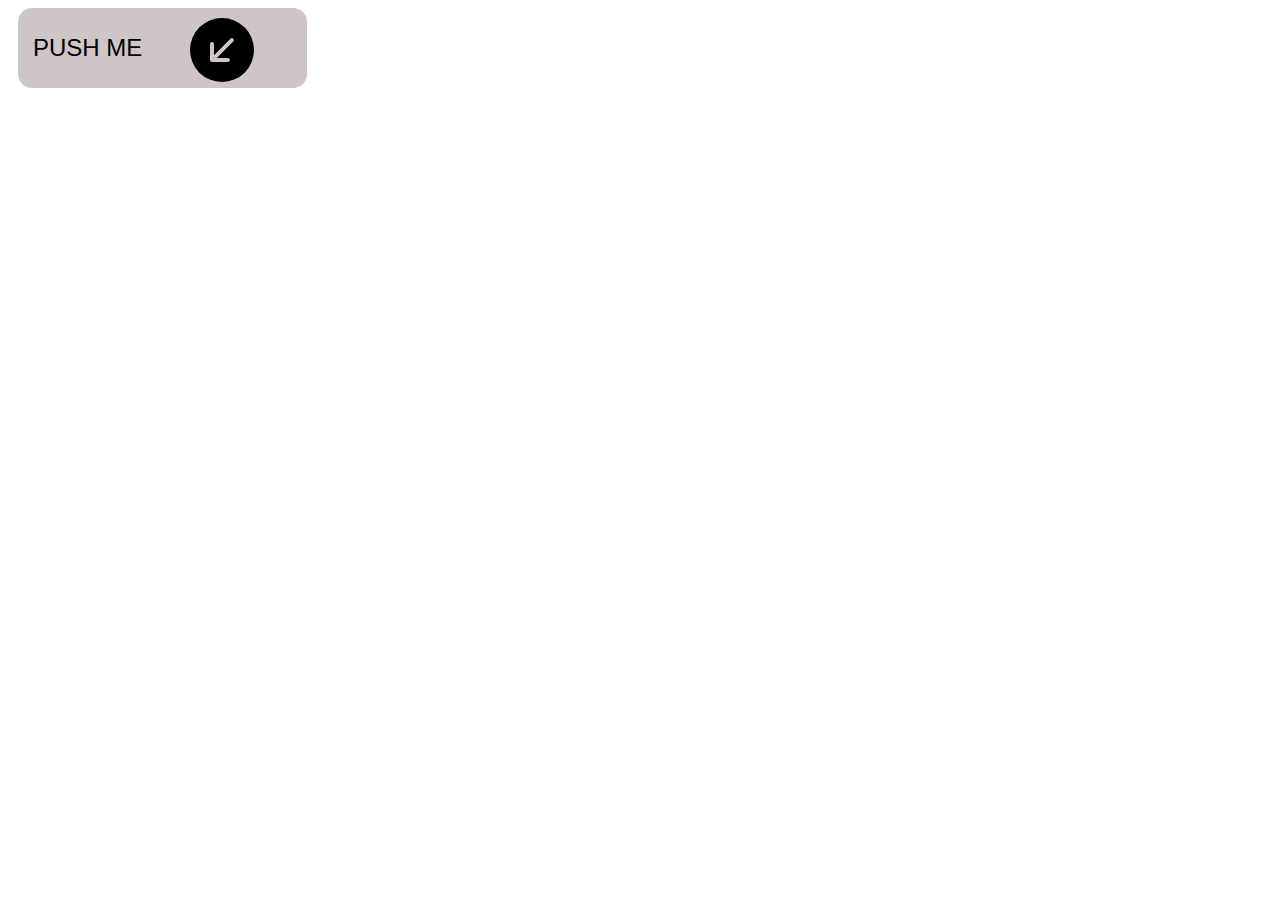
<file: Module_10/Task 10.3/index.html>
<!DOCTYPE html>
<html lang="ru">

<head>
    <link rel="stylesheet" href="style.css">
</head>

<body>
<button class="btn j-btn-test">
  <div class="btn_text">Push me</div>

  <div class="btn_icon">
     <svg class="icon" xmlns="http://www.w3.org/2000/svg" width="64" height="64" fill="currentColor" class="bi bi-arrow-down-left-circle" viewBox="0 0 16 16">
        <path class="circle" fill-rule="evenodd" d="M1 8a7 7 0 1 0 14 0A7 7 0 0 0 1 8m15 0A8 8 0 1 1 0 8a8 8 0 0 1 16 0m-5.904-2.854a.5.5 0 1 1 .707.708L6.707 9.95h2.768a.5.5 0 1 1 0 1H5.5a.5.5 0 0 1-.5-.5V6.475a.5.5 0 1 1 1 0v2.768z"/>
        <path class="arrow" d="M16 8A8 8 0 1 0 0 8a8 8 0 0 0 16 0m-5.904-2.803a.5.5 0 1 1 .707.707L6.707 10h2.768a.5.5 0 0 1 0 1H5.5a.5.5 0 0 1-.5-.5V6.525a.5.5 0 0 1 1 0v2.768z"/>
      </svg>
  </div>
</button>

</body>
<script src="scrypt.js"></script>
</file>
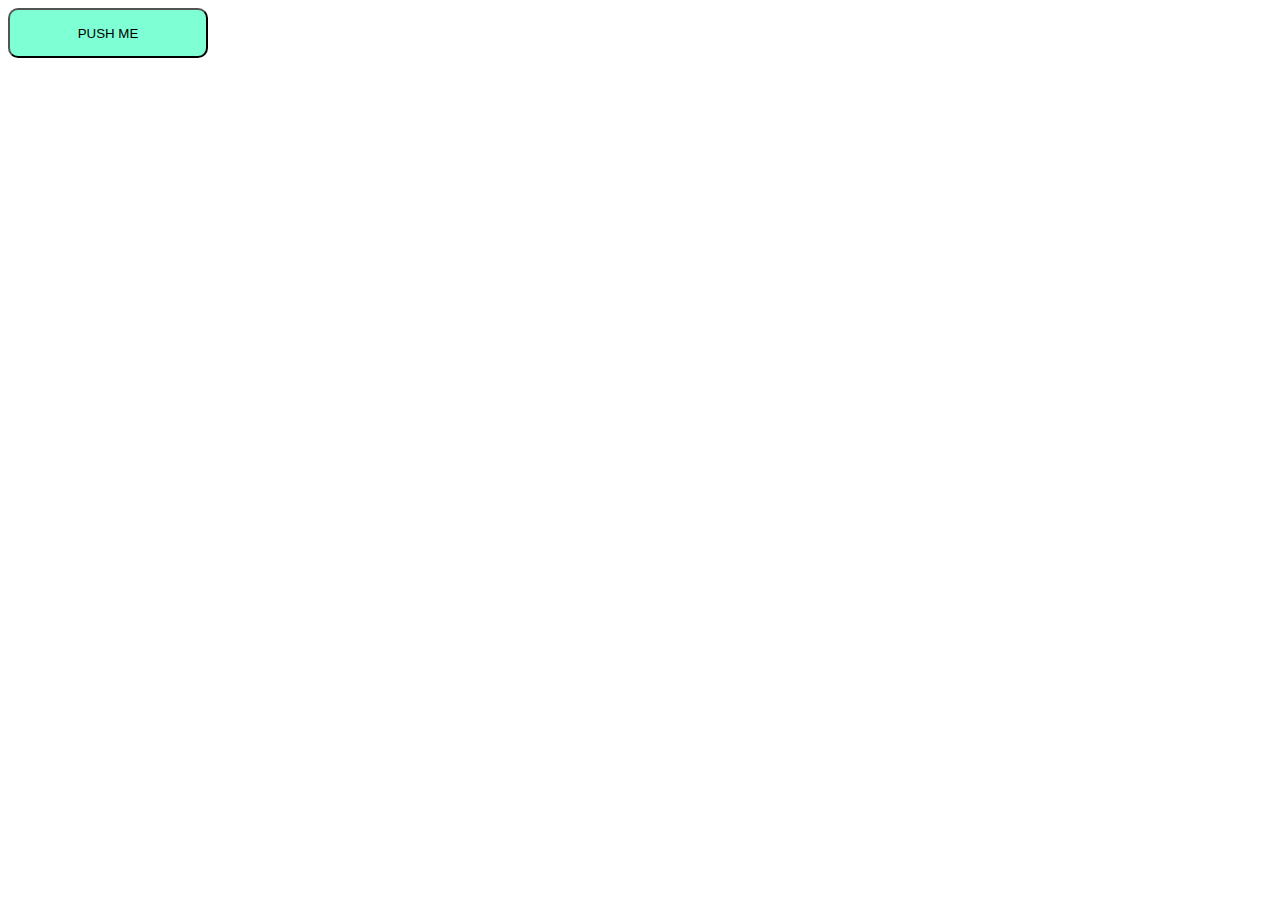
<file: Module_10/Task 10.5/index.html>
<!DOCTYPE html>
<html lang="ru">

<head>
    <meta charset="utf-8">
    <link rel="stylesheet" href="style.css">
</head>

<body>
<button class="btn">
  PUSH ME
</button>

</body>
<script src="scrypt.js"></script>
</file>
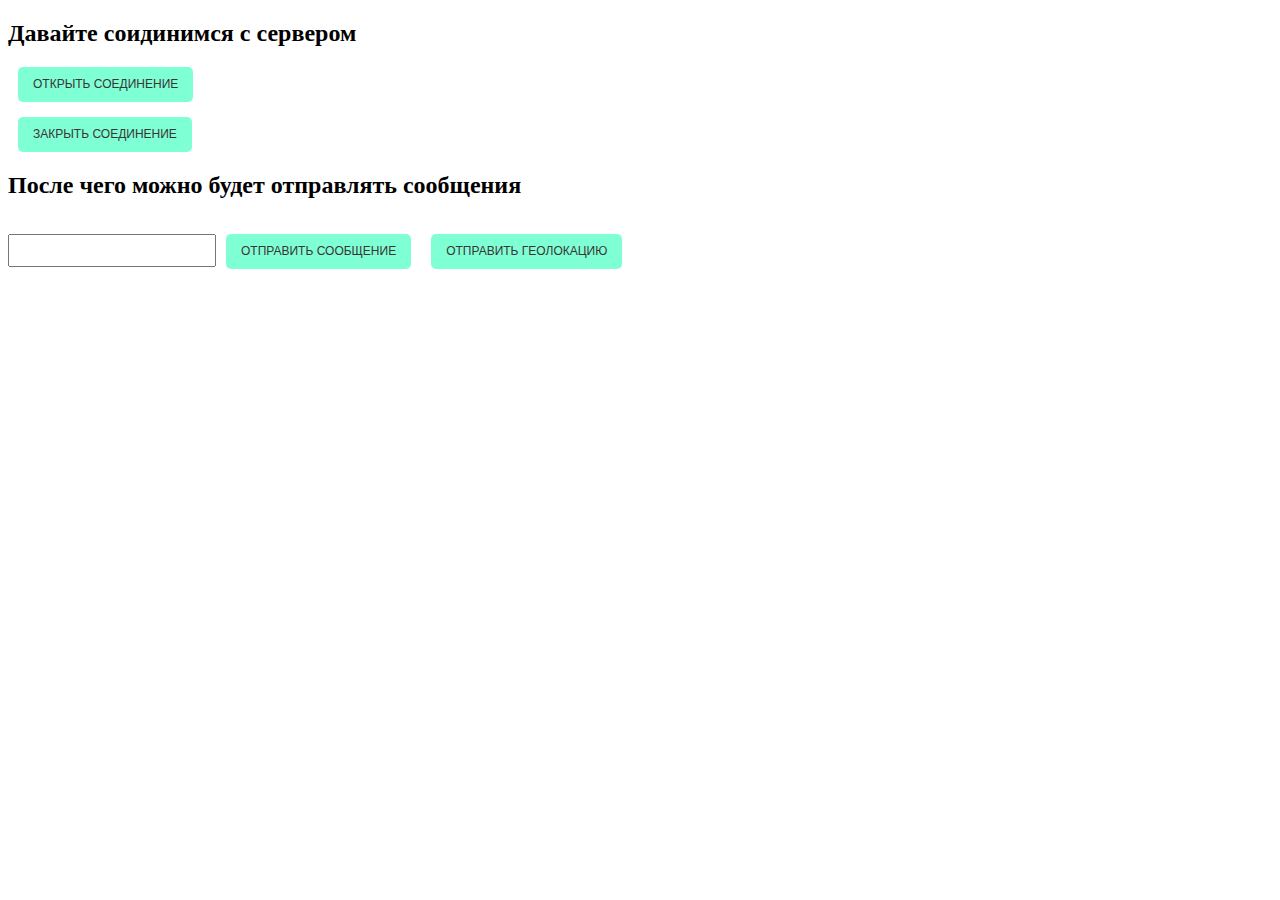
<file: Module_10/Task 10.6/index.html>
<!DOCTYPE html>
<html lang="ru">

<head>
    <meta charset="utf-8">
    <link rel="stylesheet" href="style.css">
</head>

<body>
  <h2>Давайте соидинимся с сервером</h2>

  <button class="btn j-btn-open">Открыть соединение</button>
  <button class="btn j-btn-close">Закрыть соединение</button>

  <h2>После чего можно будет отправлять сообщения</h2>

  <div class="send_message">
    <input id='usertext' class="UserText" type="text">
    <button class="btn j-btn-send">Отправить сообщение</button>
    <button class="btn j-btn-test">Отправить геолокацию</button>
  </div>
  
  
  <div class="chat" id="output">
    <p id = "status"></p>
    <a id = "map-link" target="_blank"></a>
  </div>
  
</body>
<script src="scrypt.js"></script>
</file>
<file: Module_10/Task 10.3/style.css>
.btn {
  padding: 0;
  background-color: transparent;
  border: none;
  outline: none;
  -webkit-tap-highlight-color: transparent;
  box-shadow: none;
  cursor: pointer;

  display: flex;
  margin: 5px 10px;
  padding: 10px 15px;
  border-radius: 14px;
  font-size: 24px;
  line-height: 60px;
  text-transform: uppercase;
  color: black;
  background: #cec6c6;
  transition: 0.3s;
}

.btn_text {
  margin-right: 10px;
}

.btn_icon {
  width: 140px;
  height: 60px;
  font-size: 15px;
}

.btn--magic .btn_icon {
  animation-duration: 1s;
  animation-name: magic;
  animation-iteration-count: infinite;
}

.icon {
fill: #000;
}

.circle {
fill-opacity: 0;
}


.btn--magic .circle {
fill-opacity: 1;
}

.btn--magic .arrow {
  fill-opacity: 0;
}
</file>
<file: Module_10/Task 10.5/style.css>
.btn {
  width: 200px;
  height: 50px;
  background-color: aquamarine;
  border-radius: 10px;
}
</file>
<file: Module_10/Task 10.6/style.css>
.btn {
  padding: 0;
  background-color: transparent;
  border: none;
  outline: none;
  -webkit-tap-highlight-color: transparent;
  box-shadow: none;
  cursor: pointer;
  
  display: flex;
  margin: 15px 10px;
  padding: 10px 15px;
  border-radius: 5px;
  font-size: 12px;
  line-height: 15px;
  text-transform: uppercase;
  color: rgb(56, 53, 53);
  background: aquamarine;
  transition: 0.3s;
}

.btn:hover {
  box-shadow: 0px 2px 8px 2px rgba(141,150,178,.3);
  transform: scale(1.05);
}

.send_message {
  display: flex;
  flex-direction: row;
  align-items: baseline;
}

.UserText {
    width: 200px;
    height: 27px;
}

.chat {
  width: 300px;
  border-radius: 10px;
  background-color:aquamarine;
}
</file>
